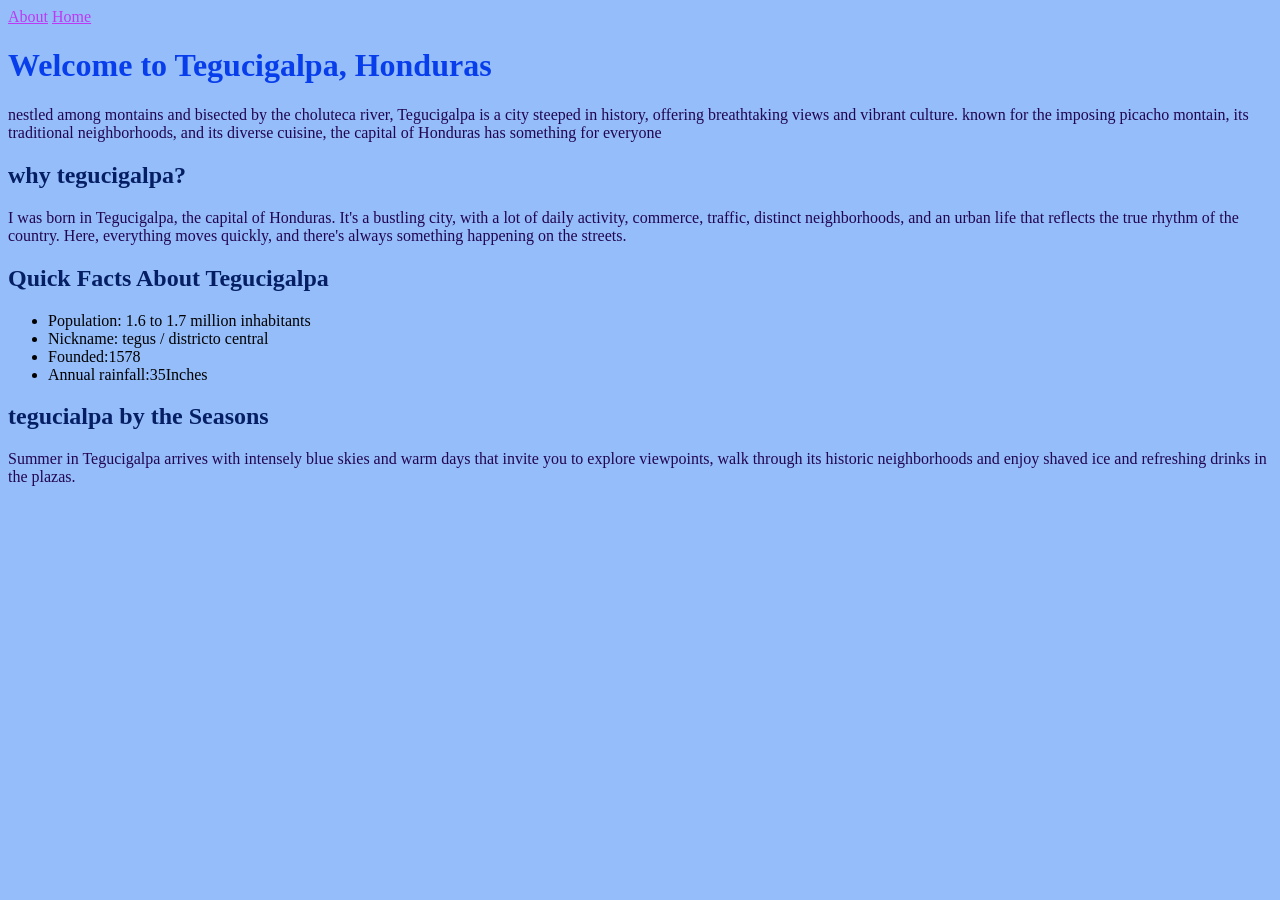
<file: css/index.html>
<!DOCTYPE html>
<html>

<head>
    <title>My Hometown</title>
    <link rel="stylesheet" href="style.css">
</head>

<body>
    <a href="about.html">About</a>
    <a href="index.html">Home</a>
    <h1>Welcome to Tegucigalpa, Honduras</h1>
    <p> nestled among montains and bisected by the choluteca river, Tegucigalpa is a city steeped in history, offering
        breathtaking views and vibrant culture. known for the imposing picacho montain, its traditional neighborhoods,
        and its diverse cuisine, the capital of Honduras has something for everyone</p>
    <h2>why tegucigalpa? </h2>
    <p>I was born in Tegucigalpa, the capital of Honduras. It's a bustling city, with a lot of daily activity, commerce,
        traffic, distinct neighborhoods, and an urban life that reflects the true rhythm of the country. Here,
        everything moves quickly, and there's always something happening on the streets.</p>
    <h2>Quick Facts About Tegucigalpa</h2>
    <ul>
        <li>Population: 1.6 to 1.7 million inhabitants</li>
        <li>Nickname: tegus / districto central </li>
        <li>Founded:1578</li>
        <li>Annual rainfall:35Inches</li>
    </ul>
    <h2>tegucialpa by the Seasons</h2>
    <p>Summer in Tegucigalpa arrives with intensely blue skies and warm days that invite you to explore viewpoints, walk
        through its historic neighborhoods and enjoy shaved ice and refreshing drinks in the plazas.</p>
</body>

</html>
</file>
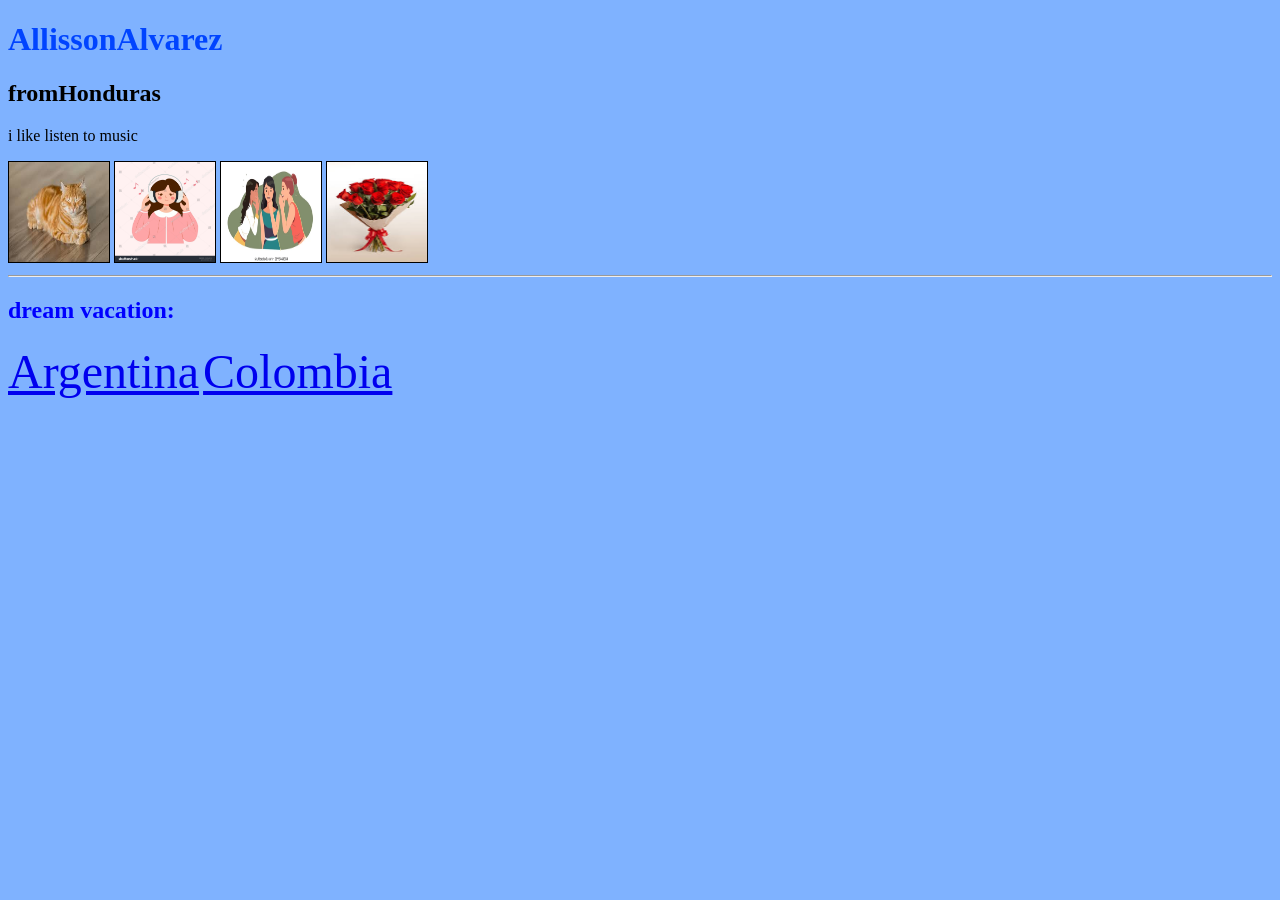
<file: HTML skeleton/index.html>
<!DOCTYPE html>
<html> 
    <head>
        <title>imAllisson</title>
    </head>
    <body style="background-color: rgb(127, 178, 255);">
        <h1 style="color:rgb(0, 68, 255);">AllissonAlvarez</h1> 
     <h2>fromHonduras</h2>
        <p> i like listen to music</p>
        <img src="images/download.jpg" height="100px" width ="100px" style="border:1px solid black"> 
        <img src="images/musica.jpg" height="100px" width ="100px" style="border:1px solid black">
        <img src="images/charla.webp" height="100px" width ="100px" style="border:1px solid black">
        <img src="images/rosas.jpg" height="100px" width ="100px" style="border:1px solid black">
        <hr>
        <h2 style="color: blue;">dream vacation:</h2>
        <a style="font-size:300%;" href="https://en.wikipedia.org/wiki/Argentina">Argentina</a>
        <a style="font-size:300%;" href="https://en.wikipedia.org/wiki/Colombia">Colombia</a >
    </body>


</html>
</file>
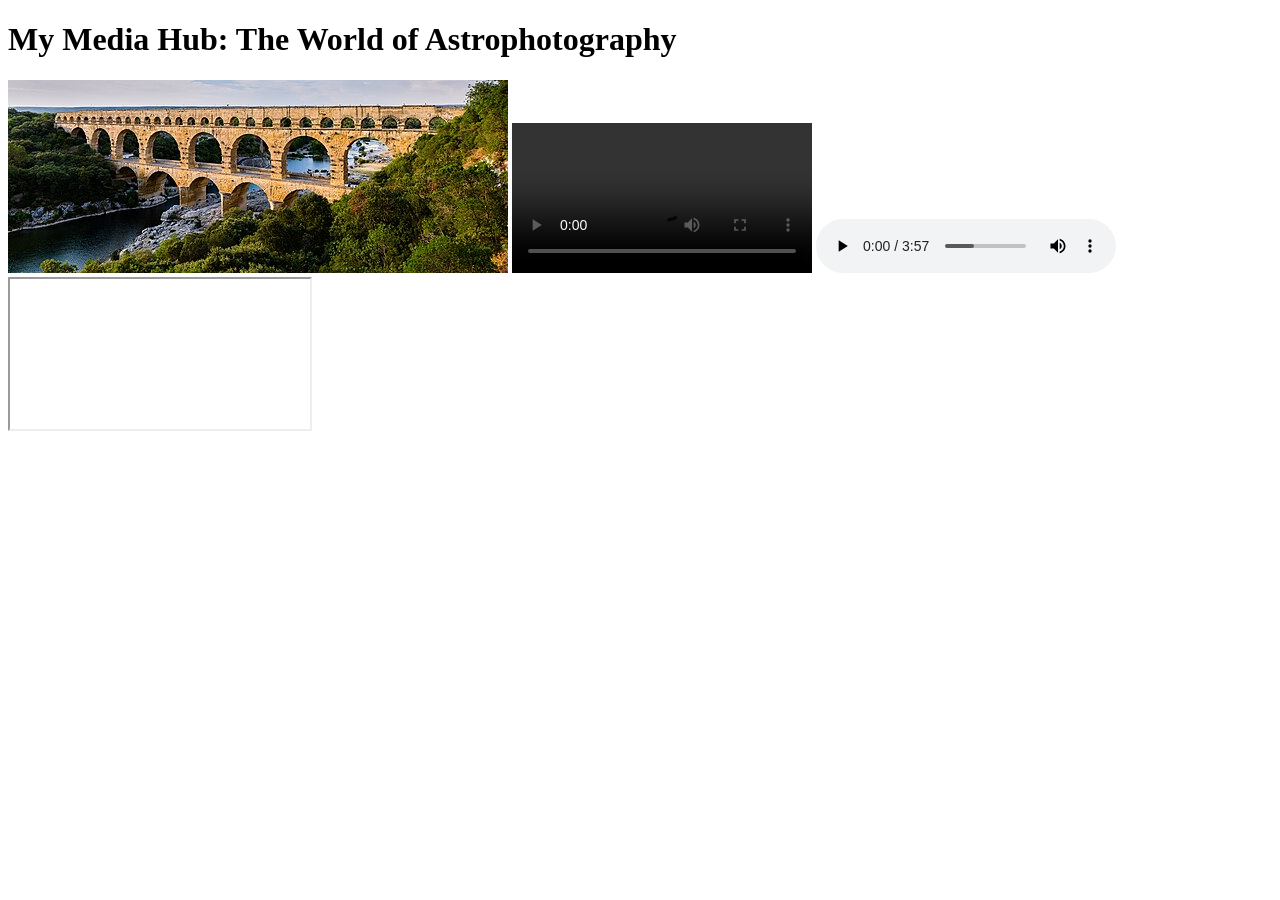
<file: visual-elements/index.html>
<!DOCTYPE html>

<html>

<head>
    <title>My Media Hub</title>
</head>

<body>

    <h1>My Media Hub: The World of Astrophotography</h1>
    <img src="Pont_du_Gard_BLS.jpg">
    <video controls="controls">
        <source src="Napoleon_ADR.mp4">
    </video>
    <audio controls="controls">
        <source src="bensound-slowlife.mp3">
    </audio>
    <iframe src="https://en.wikipedia.org/wiki/Bridge"></iframe>
</body>

</html>
</file>
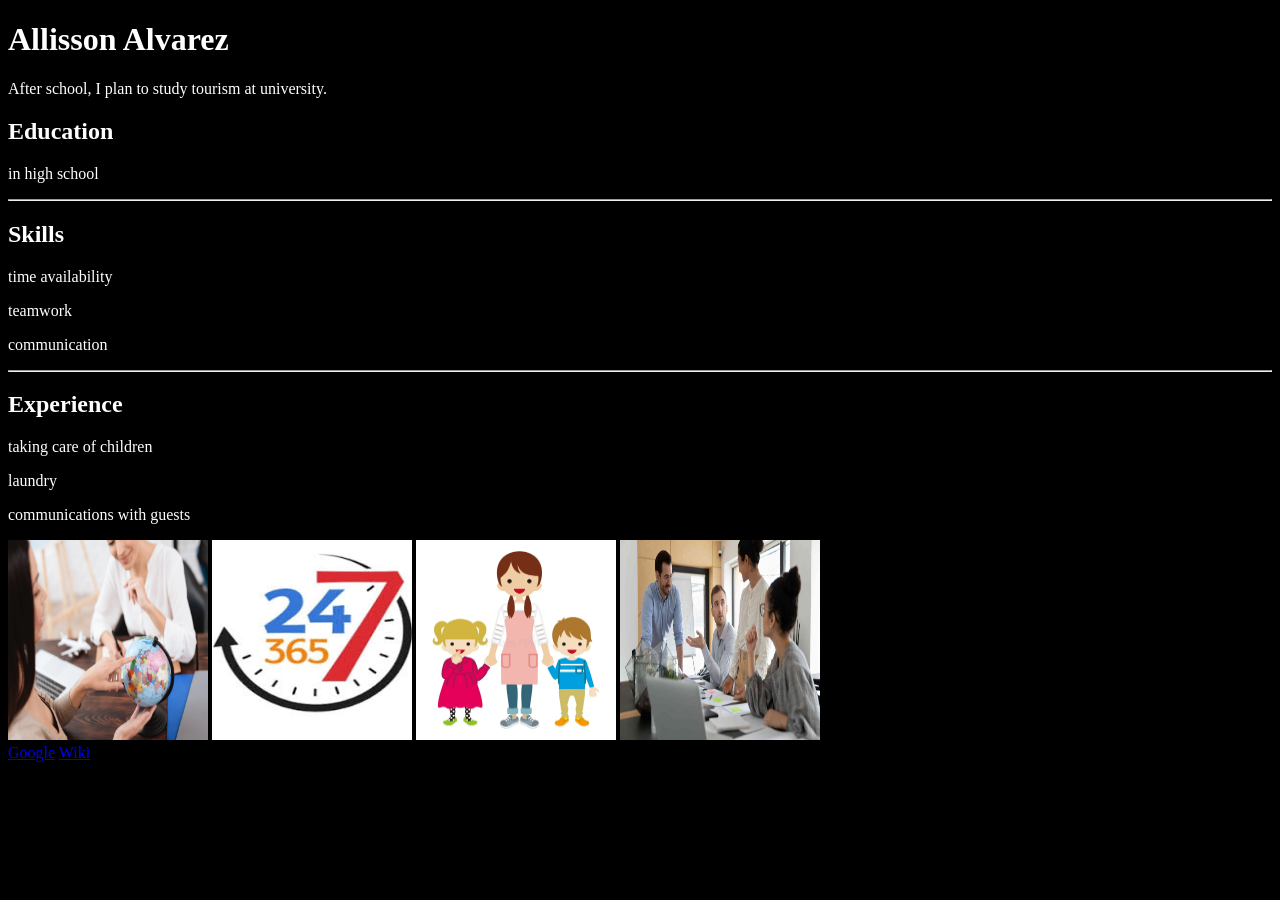
<file: HTML skeleton/resume/index.html>
<!DOCTYPE html>
<html>
    <head>
        <title>Allisson Alvarez</title>
    </head>
    <body style="background-color: black; color:white;">
        <h1>Allisson Alvarez</h1>
        <p>After school, I plan to study tourism at university.</p>
        <h2>Education</h2>
        <p>in high school</p>
        <hr>
        <h2>Skills</h2>
        <p>time availability</p>
        <p>teamwork</p>
        <p>communication</p>
        <hr>
        <h2>Experience</h2>
         <p>taking care of children</p>
         <P>laundry</P>
         <p>communications with guests</p>
        <img style="height:200px; width:200px" src="images/turismo estudios.jpg">
        <img style="height:200px; width:200px" src="images/DISPONIBILIDAD.jpg"> 
        <img style="height:200px; width:200px" src="images/baybysister.webp">
        <img style="height:200px; width:200px"src="images/comunicacion.jpg">
        <br>
        <a href="https://www.google.com">Google</a>
        <a href="https://www.wikipedia.com">Wiki</a>
    </body>
</html>
</file>
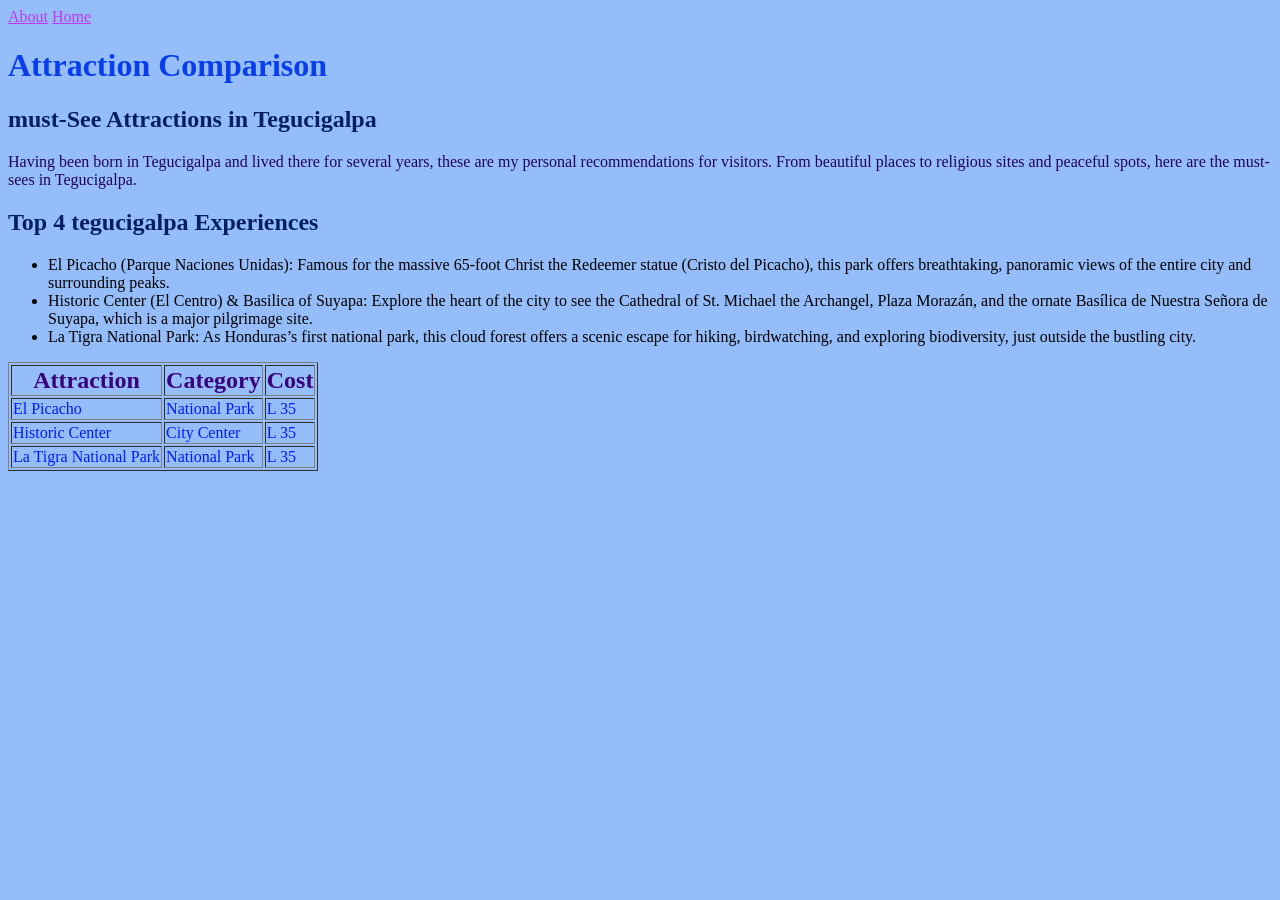
<file: css/about.html>
<!DOCTYPE html>
<html>

<head>
    <title>Attractions</title>
    <link rel="stylesheet" href="style.css">
</head>


<body><a href="about.html">About</a>
    <a href="index.html">Home</a>
    <h1>Attraction Comparison</h1>

    <h2>must-See Attractions in Tegucigalpa</h2>

    <p>Having been born in Tegucigalpa and lived there for several years, these are my personal recommendations for
        visitors. From beautiful places to religious sites and peaceful spots, here are the must-sees in Tegucigalpa.
    </p>

    <h2>Top 4 tegucigalpa Experiences</h2>

    <ul>
        <li>El Picacho (Parque Naciones Unidas): Famous for the massive 65-foot Christ the Redeemer statue (Cristo del
            Picacho), this park offers breathtaking, panoramic views of the entire city and surrounding peaks.</li>

        <li>Historic Center (El Centro) & Basilica of Suyapa: Explore the heart of the city to see the Cathedral of St.
            Michael the Archangel, Plaza Morazán, and the ornate Basílica de Nuestra Señora de Suyapa, which is a major
            pilgrimage site. </li>

        <li>La Tigra National Park: As Honduras’s first national park, this cloud forest offers a scenic escape for
            hiking,
            birdwatching, and exploring biodiversity, just outside the bustling city.</li>


    </ul>


    <table border="1px">
        <tr>
            <th>Attraction</th>
            <th>Category</th>
            <th>Cost</th>
        </tr>
        <tr>
            <td>El Picacho</td>
            <td>National Park</td>
            <td>L 35</td>
        </tr>
        <tr>
            <td>Historic Center</td>
            <td>City Center</td>
            <td>L 35</td>
        </tr>
        <tr>
            <td>La Tigra National Park</td>
            <td>National Park</td>
            <td>L 35</td>
        </tr>
    </table>
</body>

</html>
</file>
<file: css/style.css>
body {
    background-color: rgba(0, 98, 245, 0.418);
}

a {
    color: rgb(190, 57, 243);
}

p {
    color: rgb(34, 6, 80);
}

h2 {
    color: rgb(6, 31, 100);
}

tr {
    color: #031cff;
}

th {
    font-size: x-large;
    color: #38037c;
}

h1 {
    color: rgb(8, 61, 236);
}
</file>
